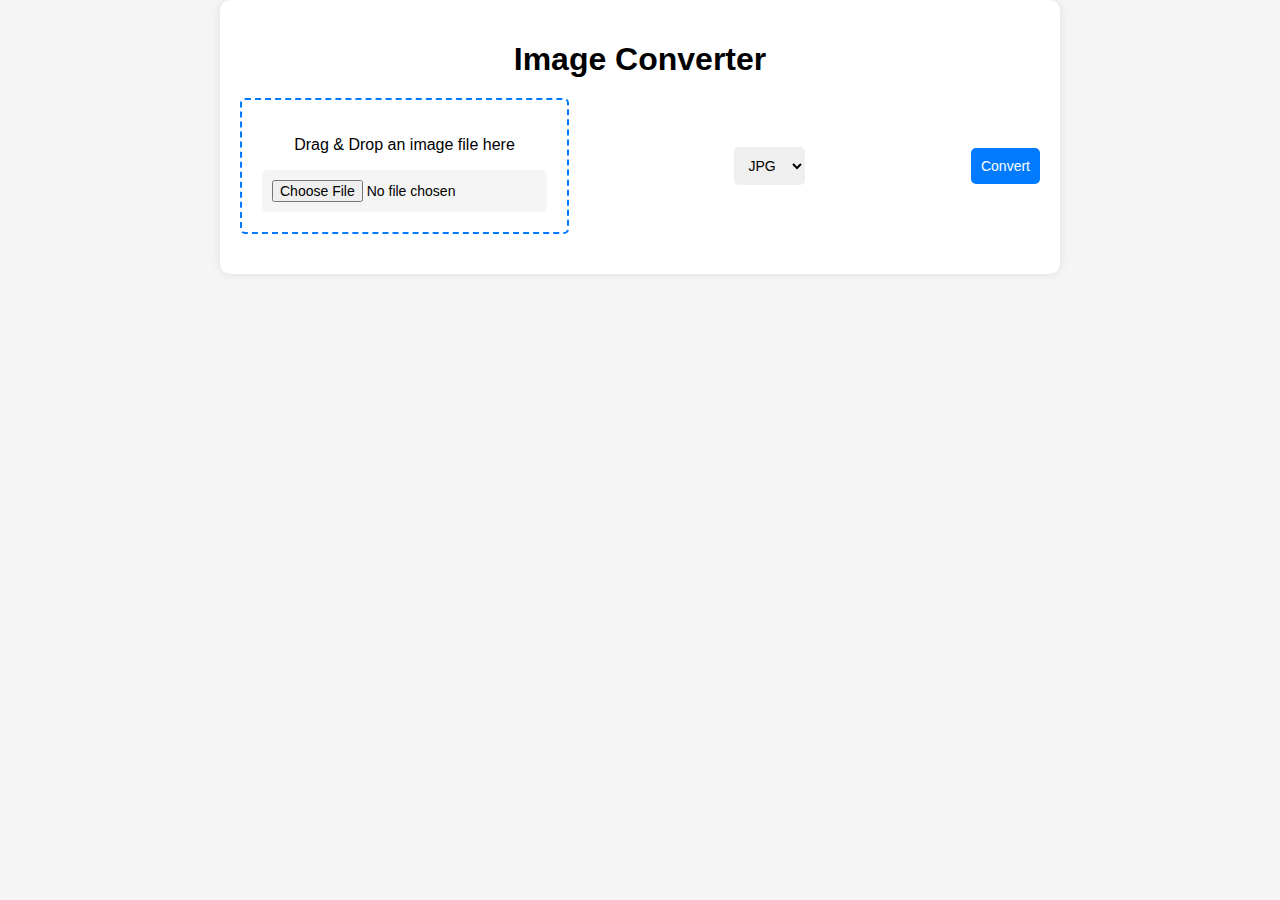
<file: jpg to png convertor/index.html>
<!DOCTYPE html>
<html>
<head>
      <link rel="stylesheet" href="./Assets/style.css">


<div class="container">
  <h1>Image Converter</h1>
  
  <div class="converter">
    <div class="drop-zone" id="dropZone" ondragover="handleDragOver(event)" ondrop="handleDrop(event)">
      <p>Drag & Drop an image file here</p>
      <input type="file" id="imageInput" accept=".jpg, .png, .gif" onchange="handleFileSelect(event)">
    </div>
    <select id="toFormat">
      <option value="jpg">JPG</option>
      <option value="png">PNG</option>
      <option value="gif">GIF</option>
    </select>
    <button onclick="convertImage()">Convert</button>
    <button class="download-button" id="downloadButton" onclick="downloadConvertedImage()">Download Converted Image</button>
    <button class="reset-button" id="resetButton" onclick="resetInterface()">Reset</button>
  </div>
  
  <div class="result" id="result">
    <!-- Original image will be displayed here -->
  </div>
</div>
    <script src="./Assets/app.js"></script>
</body>
</html>
</file>
<file: jpg to png convertor/Assets/style.css>
body {
    font-family: Arial, sans-serif;
    margin: 0;
    padding: 0;
    background-color: #f5f5f5;
  }

  .container {
    max-width: 800px;
    margin: 0 auto;
    padding: 20px;
    background-color: #fff;
    border-radius: 10px;
    box-shadow: 0 0 10px rgba(0, 0, 0, 0.1);
  }

  h1 {
    text-align: center;
    margin-bottom: 20px;
  }

  .converter {
    display: flex;
    flex-wrap: wrap;
    justify-content: space-between;
    align-items: center;
    margin-bottom: 20px;
  }

  .converter input[type="file"],
  .converter select,
  .converter button {
    padding: 10px;
    font-size: 14px;
    border: none;
    border-radius: 5px;
    cursor: pointer;
    outline: none;
  }

  .converter input[type="file"] {
    flex: 1;
    background-color: #f5f5f5;
  }

  .converter button {
    background-color: #007bff;
    color: #fff;
    transition: background-color 0.3s;
  }

  .converter button:hover {
    background-color: #0056b3;
  }

  .result {
    text-align: center;
    margin-top: 20px;
  }

  .result img {
    max-width: 100%;
    border: 1px solid #ddd;
  }

  .download-button,
  .reset-button {
    display: none;
    margin-top: 10px;
    background-color: #5cb85c;
    color: #fff;
    padding: 10px 20px;
    border-radius: 5px;
    cursor: pointer;
    text-align: center;
  }

  .download-button:hover,
  .reset-button:hover {
    background-color: #449d44;
  }

  .drop-zone {
    border: 2px dashed #007bff;
    border-radius: 5px;
    padding: 20px;
    text-align: center;
    cursor: pointer;
    transition: border-color 0.3s;
  }

  .drop-zone:hover {
    border-color: #0056b3;
  }

  @media (max-width: 600px) {
    .converter {
      flex-direction: column;
      align-items: stretch;
    }
  }
</file>
